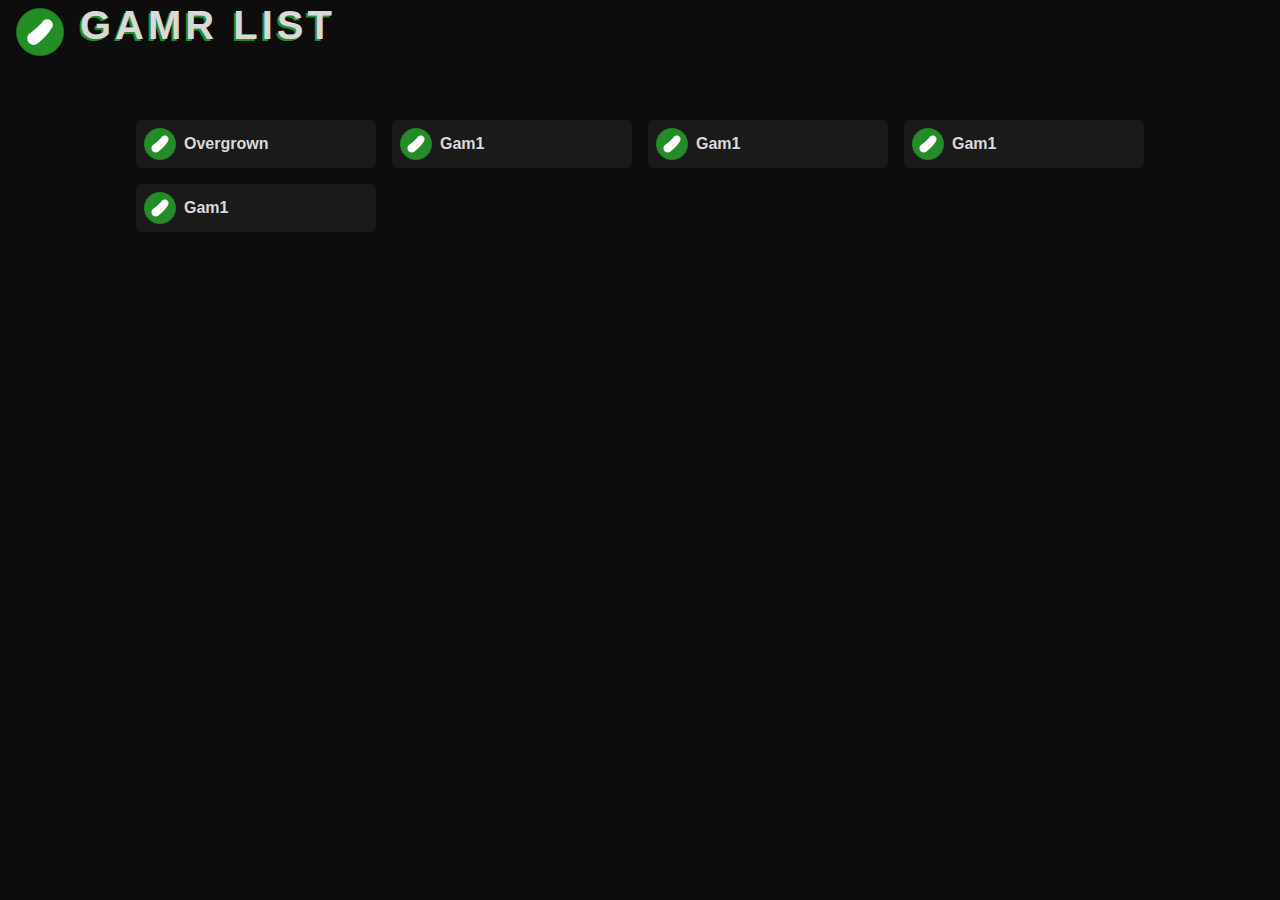
<file: index.html>
<!DOCTYPE html>
<html lang="en">
	<head>
		<meta charset="UTF-8" />
		<meta http-equiv="X-UA-Compatible" content="IE=edge" />
		<meta name="viewport" content="width=device-width, initial-scale=1.0" />
		<link rel="shortcut icon" href="./favicon.png" type="image/x-icon" />
		<link rel="stylesheet" href="./markdown/index.css" />
		<title>Gamr</title>
		<script defer>
			/**
			 *  @param {HTMLElement} element
			 */
			const openTitle = (element) => {
				const title = element.innerText.toLowerCase();
				window.open(`./src/${title}`, "_self");
			};
		</script>
	</head>
	<body>
		<header>
			<div class="logo-wrapper">
				<img src="./favicon.png" alt="Icon" id="icon" />
				<h1>Gamr List</h1>
			</div>
		</header>
		<div class="game-menu">
			<div class="game-list-container">
				<ul id="game-list">
					<li><div class="game-data-wrapper" onclick="openTitle(this)">Overgrown</div></li>
					<li><div class="game-data-wrapper" onclick="openTitle(this)">Gam1</div></li>
					<li><div class="game-data-wrapper" onclick="openTitle(this)">Gam1</div></li>
					<li><div class="game-data-wrapper" onclick="openTitle(this)">Gam1</div></li>
					<li><div class="game-data-wrapper" onclick="openTitle(this)">Gam1</div></li>
				</ul>
			</div>
		</div>
	</body>
</html>
</file>
<file: markdown/index.css>
:root {
	--back: hsl(0, 0%, 5%);
	--fore: hsl(0, 0%, 10%);
	--light-back: hsl(0, 0%, 20%);
	--sep: hsl(0, 0%, 3%);
	--text: hsl(0, 0%, 85%);
	--accent: hsl(122, 60%, 35%);
}
body {
	margin: 0;
	background-color: var(--back);
	font-family: "Segoe UI", Tahoma, Geneva, Verdana, sans-serif;
}
header {
	height: 4em;
	padding: 0 1em;
	background-color: var(--back);
	box-shadow: 0 2px 2px var(--back);
}
.logo-wrapper {
	cursor: pointer;
	display: flex;
	width: fit-content;
	height: 100%;
	margin: 0 auto 0 0;
}
.logo-wrapper #icon {
	height: 3em;
	width: 3em;
	margin: auto 1em auto 0;
}
.logo-wrapper h1 {
	margin: 0.07em 0 auto 0;
	height: fit-content;
	color: var(--text);
	font-size: 2.5em;
	font-weight: 700;
	text-transform: uppercase;
	font-variant: small-caps;
	text-shadow: -2px 2px 0 var(--accent);
	letter-spacing: 0.1em;
}
.game-menu {
	width: 80%;
	margin: 3em auto;
}
#game-list {
	list-style: none;
	padding: 0;
	font-size: 0;
}
#game-list li {
	display: inline-block;
	width: 25%;
	font-size: 16px;
}
.game-data-wrapper {
	cursor: pointer;
	height: 2em;
	margin: 0.5em;
	padding: 0.5em;
	padding-left: 3em;
	color: var(--text);
	background-color: var(--fore);
	background-image: url("../favicon.png");
	background-size: 2em;
	background-repeat: no-repeat;
	background-position: 0.5em center;
	border-radius: 5px;
	line-height: 2em;
	font-weight: 700;
	transition: 100ms;
}
.game-data-wrapper:hover {
	background-color: var(--light-back);
}
</file>
